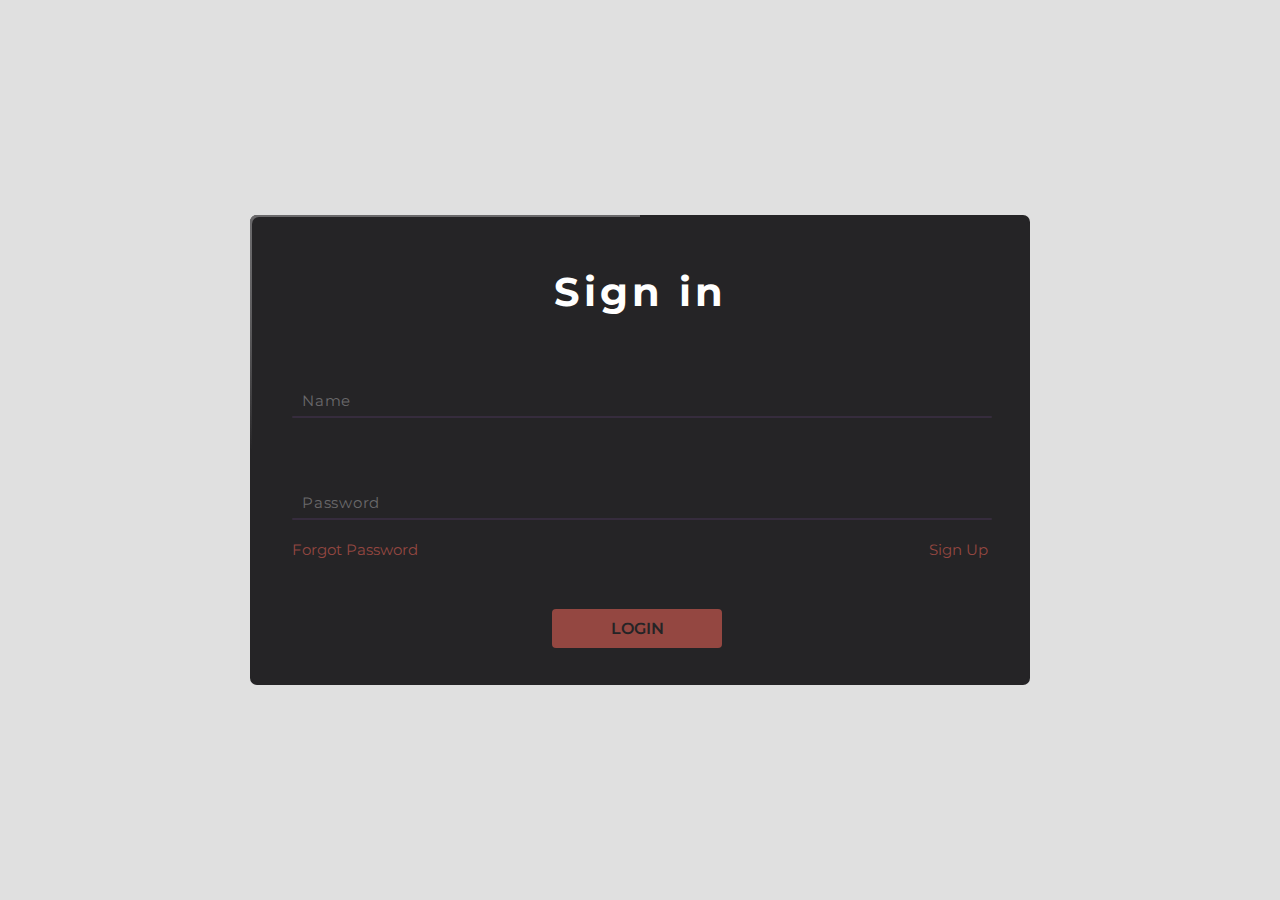
<file: log.html>
<!DOCTYPE html>
<html lang="en">
<head>
    <meta charset="UTF-8">
    <link href="https://fonts.googleapis.com/css?family=Montserrat:200,300,300i,400,700&display=swap" rel="stylesheet">
    <link rel="stylesheet" href="css/style.css">
    <meta name="viewport" content="width=device-width, initial-scale=1">
    <title>Login</title>
    <script src="https://cdnjs.cloudflare.com/ajax/libs/jquery/3.4.1/jquery.min.js"></script>
</head>

<div class="bodyx">
<div class="box">
    <div class="form">
        <h2>Sign in</h2>
        <div class="inputBox">
            <input type="text" required = "required">
            <span>Name</span>
            <i></i>
        </div>
        <div class="inputBox">
            <input type="password" required = "required">
            <span>Password</span>
            <i></i>
        </div>
        <div class="links">
            <a href="#">Forgot Password</a>
            <a href="regist.html">Sign Up</a>
        </div>
        <input type="submit" class="btn" href="index.html" value="Login">
        <a class="submitu" href="index.html">Login</a>
    </div>
</div>
</div>
</file>
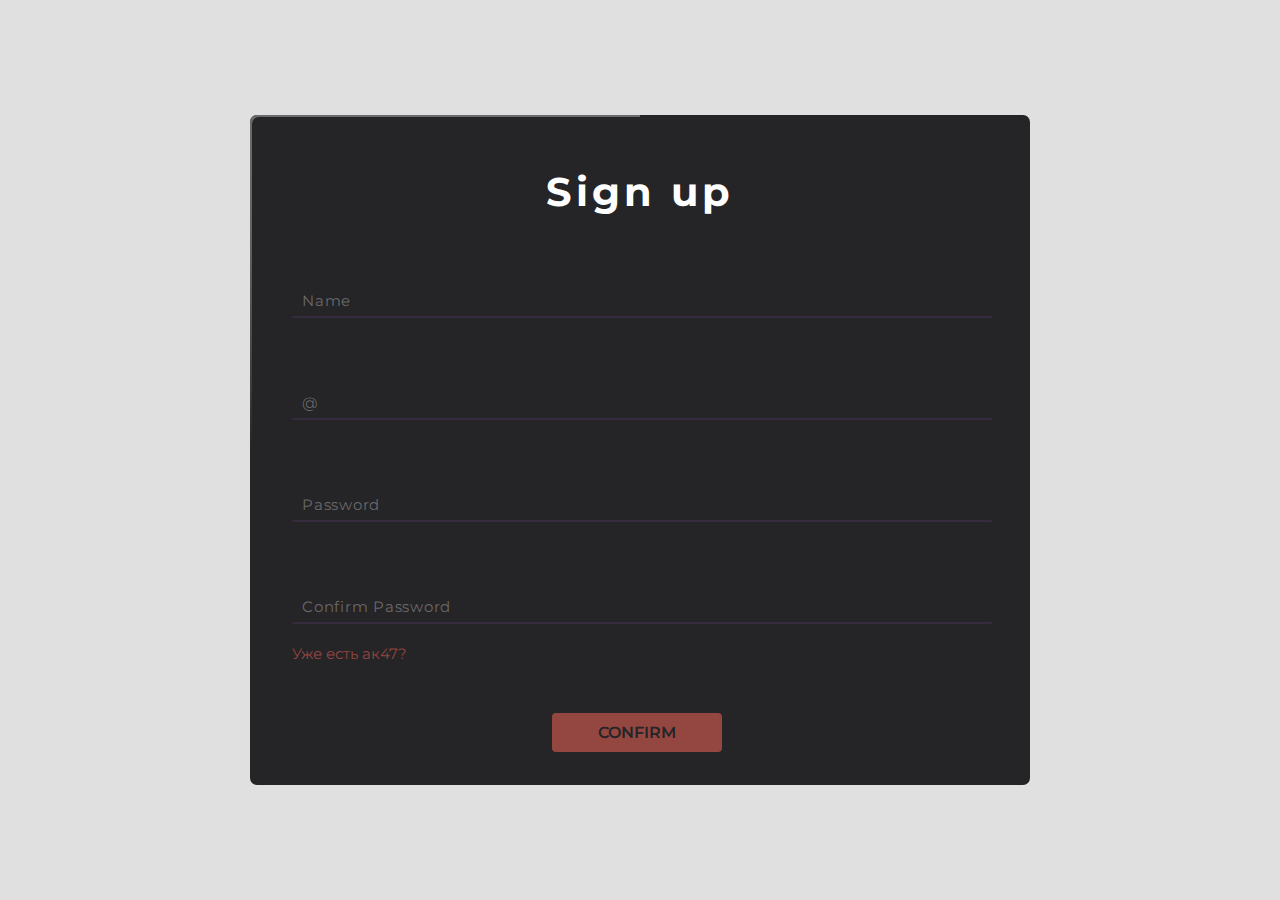
<file: regist.html>
<!DOCTYPE html>
<html lang="en">
<head>
    <meta charset="UTF-8">
    <link href="https://fonts.googleapis.com/css?family=Montserrat:200,300,300i,400,700&display=swap" rel="stylesheet">
    <link rel="stylesheet" href="css/style.css">
    <meta name="viewport" content="width=device-width, initial-scale=1">
    <title>Login</title>
    <script src="https://cdnjs.cloudflare.com/ajax/libs/jquery/3.4.1/jquery.min.js"></script>
</head>

<div class="bodyxr">
<div class="boxr">
    <div class="formr">
        <h2>Sign up</h2>
        <div class="inputBoxr">
            <input type="text" required = "required">
            <span>Name</span>
            <i></i>
        </div>
        <div class="inputBoxr">
            <input type="text" required = "required">
            <span>@</span>
            <i></i>
        </div>
        <div class="inputBoxr">
            <input type="password" required = "required">
            <span>Password</span>
            <i></i>
        </div>
        <div class="inputBoxr">
            <input type="password" required = "required">
            <span>Confirm Password</span>
            <i></i>
        </div>
        <div class="linksr">
            <a href="log.html">Уже есть ак47?</a>
        </div>
        <input type="submit" class="btn"  href="log.html" value="Confirm">
        <a class="submitus" href="index.html">Login</a>
    </div>
</div>
</div>
</file>
<file: css/style.css>
html{font-size:15px}body{margin:0;font-family:'Montserrat',sans-serif;font-size:1rem;color:#252426;background:#0000001f}body.no-scroll{overflow:hidden}h1,h2,h3,h4,h5,h6{margin:0}p{margin:0 0 1rem}*,*:before,*:after{box-sizing:border-box}.container{width:100%;max-width:1200px;padding-left:none;padding-right:none;margin:0 auto}@media (max-width: 767px){.container{padding-left:none;padding-right:none}}.btn{display:inline-block;vertical-align:top;padding:1.05em 1.7em;min-width:170px;border:1px solid #362c3d;border-radius:1.8em;background:none;cursor:pointer;font-family:inherit;font-size:1.06rem;line-height:1.1;color:#252426;text-transform:uppercase;text-decoration:none;text-align:center;transition:background-color .2s linear,color .2s linear,box-shadow .2s linear,border-color .2s linear}.btn:focus{outline:none}.btn:hover{background-color:#362c3d;box-shadow:2px 2px 10px rgba(0,0,0,0.24);color:#944741;border-color:#252426}.btn+.btn{margin-left:1rem}.btn--sm{padding:.7em 1.2em;min-width:0;font-size:.94rem;font-weight:700;border-width:2px}.btn--thin{min-width:145px;font-size:.8rem}@media (max-width: 991px){.btn{font-size:1rem;padding:1em 1.5em;min-width:140px}}@media (max-width: 565px){.btn{display:block;width:96%}.btn+.btn{margin-left:0;margin-top:1rem}}.work{overflow:hidden;border-radius:10px;box-shadow:0 0 4px rgba(0,0,0,0.25);transition:box-shadow .2s linear}.work:hover{box-shadow:0 0 25px rgba(0,0,0,0.25)}@media (max-width: 767px){.work{max-width:370px}}@media (max-width: 565px){.work{margin:0 auto}}.work__image{display:block;max-width:100%;height:auto}.work__content{padding:1rem .8rem}.work__cat{margin-bottom:.5rem;font-size:.8rem;color:#252426;text-transform:uppercase}.work__title{display:flex;justify-content:space-between;font-size:1.06rem;color:#252426;text-transform:uppercase;font-weight:700}.about{margin:0rem 0}@media (max-width: 991px){.about{margin:100px 20px 90px 20px;background:rgba(124,253,199,0.88);border-top:1px solid rgba(255,255,255,0.014);backdrop-filter:blur(15px);box-shadow:0 5px 25px rgba(0,0,0,0.1);border-radius:10px}}.about__inner{background:rgba(255,255,255,0.1);display:flex;flex-wrap:wrap;max-width:1090px;border-radius:10px;background:rgba(0,239,140,0.21);border-top:1px solid rgba(255,255,255,0.014);backdrop-filter:blur(15px);box-shadow:0 5px 25px rgba(0,0,0,0.1)}@media (max-width: 991px){.about__inner{border-radius:none;background:none;border-top:none;backdrop-filter:none;box-shadow:none;margin-top:-5rem}}.about__photo,.about__content{width:50%}@media (max-width: 991px){.about__photo,.about__content{width:100%}}.about__photo{position:relative;border-radius:10px;background:rgba(120,120,120,0.21);border-top:1px solid rgba(255,255,255,0.014);backdrop-filter:blur(15px);box-shadow:0 5px 25px rgba(0,0,0,0.1)}.about__photo img{position:absolute;bottom:0;z-index:2}.about__photo:before{content:"";display:block;width:413px;height:413px;position:absolute;left:1rem;bottom:0;z-index:1}@media (max-width: 991px){.about__photo{order:2}.about__photo:before{width:100%;height:300px;left:0}.about__photo img{position:relative;margin:0 auto}}.about__content{padding-left:3.2rem;margin-top:2rem}@media (max-width: 991px){.about__content{order:1;margin-bottom:2rem;padding-left:0;text-align:center;max-width:600px;margin-left:auto;margin-right:auto}}.about__title{font-size:3rem;color:#252426;font-weight:700;text-transform:uppercase}@media (max-width: 1199px){.about__title{font-size:2.5rem}}@media (max-width: 767px){.about__title{font-size:2rem;margin-top:32px}}.about__bigtitle{margin-bottom:1.4rem;position:relative;left:-10px;font-size:4.1rem;line-height:1.1;color:rgba(37,36,38,0.15);font-weight:700;text-transform:uppercase}@media (max-width: 1199px){.about__bigtitle{font-size:4rem}}@media (max-width: 991px){.about__bigtitle{position:static}}@media (max-width: 767px){.about__bigtitle{font-size:3rem}}.about__text{margin-bottom:2.8rem;font-size:1rem;line-height:2;color:#252426;font-weight:300}@media (max-width: 1199px){.about__text{font-size:1.3rem;line-height:2;color:#000000;text-align:left}}@media (max-width: 991px){.about__text{font-size:1.3rem;text-align:left;line-height:2;color:#000000}}@media (max-width: 767px){.about__text{font-size:1.3rem;line-height:2;color:#000000}}.footer{padding:30px;margin-top:143px;background-color:#252426}@media (max-width:991px){.footer{padding:24px 0px 0px 0px;margin-top:168px}}.footer1{padding:30px;margin-top:125px;background-color:#252426}@media (max-width:991px){.footer1{padding:24px 0px 0px 0px;margin-top:0px}}.footer2{padding:30px;margin-top:215px;background-color:#252426}@media (max-width:991px){.footer2{padding:24px 0px 0px 0px;margin-top:0px}}.footer__inner{display:flex;justify-content:center}.footer__credits{display:flex;align-items:center}@media (max-width: 991px){.footer__credits{width:100%;justify-content:center;margin-bottom:1rem}}.footer__copyright{padding-right:.8rem;margin-right:1rem;font-size:.94rem;color:#BBBBCC;border-right:1px solid rgba(54,44,61,0.35)}@media (max-width: 565px){.footer__copyright{margin-right:0;margin-bottom:1rem;border-right:0}}.footer__social{display:flex;align-items:center}.footer__social a{margin-right:1.2rem;text-decoration:none}@media (max-width: 991px){.footer__social a{margin:0 .5rem}}.footer__nav{display:flex;align-items:center;font-size:.94rem}@media (max-width: 991px){.footer__nav{width:100%;justify-content:center;flex-wrap:wrap}}.form__group{margin-bottom:1.8rem}.form__label{display:inline-block;margin-bottom:.6rem;font-size:.8rem;color:#252426;font-weight:700}.form__input,.form__textarea{display:block;width:100%;padding:1.3rem 1.8rem;border:1px solid rgba(112,112,112,0.3);border-radius:1.8rem;font-family:inherit;font-size:.8rem;line-height:1.2;font-weight:300;color:#252426}.form__input:focus,.form__textarea:focus{outline:none;border-color:#36abc7}.form__input::placeholder,.form__textarea::placeholder{color:#252426}.form__textarea{height:200px;resize:none}.burger{width:30px;height:30px;padding:0;border:0;background:none;display:none}@media (max-width: 991px){.burger{display:block}}@media (max-width: 767px){.burger{display:block}}.burger__icon{display:block;max-width:100%;height:auto}.car{margin:-15rem 0}.rotaten{display:flex;justify-content:center;align-items:center;flex-wrap:wrap;gap:0px;min-height:100vh;width:100%;max-width:1200px;padding-left:1rem;padding-right:1rem;margin:0 auto}.card{margin:65px 0px 0px 0px;position:relative;width:300px;height:350px;padding:0;border-radius:20px;transition:.5s;transition-delay:.5s;display:flex;justify-content:flex-start;align-items:center}.card:hover{width:600px;transition-delay:0s}.card .circle{position:absolute;top:0%;left:0%;width:100%;height:100%;border-radius:20px;display:flex;justify-content:center;align-items:center;overflow:hidden}.card .circle::before{content:'';position:absolute;top:0;left:0;width:100%;height:100%;background:#252426;clip-path:circle(120px at center);transition:.5s}.card:hover .circle::before{clip-path:circle(400px at center)}.card .circle .logo{position:relative;width:200px;transition:.5s;transition-delay:.5s}.card:hover .circle .logo{transform:scale(0);transition-delay:0s}.content{position:relative;width:50%;left:20%;padding:20px 20px 20px 40px;opacity:0;transition:.5s;visibility:hidden}.card:hover .content{left:0;opacity:1;visibility:visible;transition-delay:.5s}.content h2{color:#fff;text-transform:uppercase;font-size:2.5em;line-height:1em}.content p{margin:10px 0px;color:#fff}.content a{position:relative;color:black;background:#fff;padding:10px 20px;border-radius:20px;margin-top:10px;display:inline-block;text-decoration:none;font-weight:500}.card .product{position:absolute;top:50%;left:50%;transform:translate(-50%, -50%) scale(0);height:500px;transition:.5s;transition-delay:0s}.card:hover .product{left:72%;transform:translate(-50%, -50%) scale(1);transition-delay:.5s}@media (max-width: 767px){.car{margin:-13rem 0}.card{width:auto;max-width:350px;align-items:flex-start}.card:hover{height:600px}.card:hover .product{top:initial;bottom:30px;left:50%;transform:translate(-50%, 0%) scale(1);height:300px}.card .content{width:100%;left:0;padding:40px}}section{min-height:100vh;display:flex;justify-content:start;align-items:center;padding:50px}.contents{transform:translate(-100px);max-width:700px;box-shadow:0 15px 30px rgba(0,0,0,0.1);border-radius:20px;backdrop-filter:blur(10px);border:1px solid rgba(255,255,255,0.25);border-top:1px solid rgba(255,255,255,0.5);border-left:1px solid rgba(255,255,255,0.5);padding:40px}.contents h2{align-items:center;padding-bottom:10px;padding-left:33px;font-size:3em;color:#000}.contents p{font-size:1.2em;color:#000}.imgBox img{max-width:400px}.bodyx{margin:0;padding:0;box-sizing:border-box;display:flex;justify-content:center;align-items:center;min-height:100vh}@media (max-width: 991px){.bodyx{min-height:90vh}}.box{position:relative;width:780px;height:470px;background:#252426;border-radius:7px;overflow:hidden}@media (max-width: 991px){.box{width:370px;height:473px}}.box::before{content:'';position:absolute;top:-50%;left:-50%;width:780px;height:470px;background:linear-gradient(0deg, transparent, #6A696B, #6A696B);transform-origin:bottom right;animation:animate 6s linear infinite}.box::after{content:'';position:absolute;top:-50%;left:-50%;width:780px;height:470px;background:linear-gradient(0deg, transparent, #6A696B, #6A696B);transform-origin:bottom right;animation:animate 6s linear infinite;animation-delay:-3s}@keyframes animate{0%{transform:rotate(0deg)}100%{transform:rotate(360deg)}}.form{position:absolute;inset:2px;border-radius:7px;background:#252426;z-index:10;padding:50px 40px;display:flex;flex-direction:column}.form h2{color:white;font-weight:700;text-align:center;letter-spacing:.1em;font-size:40px}.inputBox{position:relative;width:700px;margin-top:55px}@media (max-width: 991px){.inputBox{width:287px}}.inputBox input{position:relative;width:100%;padding:20px 10px 10px;background:transparent;border:none;outline:none;color:white;font-size:1em;letter-spacing:.05em;z-index:10}.inputBox span{position:absolute;left:0;padding:20px 10px 10px;font-size:1em;color:#6A696B;pointer-events:none;letter-spacing:.05em;transition:.5s}.inputBox input:valid~span,.inputBox input:focus~span{color:#6A696B;transform:translateX(-10px) translateY(-34px);font-size:.75em}.inputBox i{position:absolute;left:0;bottom:0;width:100%;height:2px;background:#362c3d;border-radius:4px;transition:.5s;pointer-events:none;z-index:9}.inputBox input:valid~i,.inputBox input:focus~i{height:44px}.links{display:flex;justify-content:space-between}.links a{margin:20px 0;font-size:1em;color:#944741;text-decoration:none}.links a:hover .links a:nth-child(2){color:#362c3d}input[type="submit"]{border:none;outline:none;background:#944741;padding:11px 25px;width:100px;margin-top:10px;border-radius:4px;font-weight:600;cursor:pointer;margin:30px 0px 0px 260px}@media (max-width: 991px){input[type="submit"]{display:none;margin:24px 0px 0px 78px}}.submitu{display:none;border:none;outline:none;background:#944741;padding:11px 25px;width:100px;margin-top:10px;border-radius:4px;font-weight:600;cursor:pointer;margin:24px 0px 0px 90px}@media (max-width: 991px){.submitu{display:flex;align-items:center;justify-content:center}}input[type="submit"]:active{opacity:.8}.bodu{margin:0;padding:0;box-sizing:border-box}.delis{display:flex;justify-content:center;align-items:center;min-height:100vh;padding:50px}@media (max-width: 991px){.dosplay{width:100%;height:auto;padding:1rem;position:absolute;top:100%;right:0;z-index:1000;text-align:center;line-height:2;display:none}.dosplay.show{display:flex;justify-content:center;align-content:flex-start;flex-wrap:wrap;flex-direction:column;align-items:start;background:#362c3df2;box-shadow:0 15px 35px rgba(0,0,0,0.363);border-radius:20px;backdrop-filter:blur(20px)}}@media (max-width: 767px){.dosplay{width:100%;height:auto;padding:1rem;position:absolute;top:100%;right:0;z-index:1000;text-align:center;display:none}.dosplay.show{display:flex;justify-content:center;align-content:flex-start;flex-wrap:wrap;flex-direction:column;align-items:start;background:#362c3df2;box-shadow:0 15px 35px rgba(0,0,0,0.363);border-radius:20px;backdrop-filter:blur(20px)}}.headers{position:absolute;top:10px;right:120px;left:120px;padding:9px 50px;display:flex;justify-content:space-between;align-items:center;background:rgba(255,255,255,0.2);box-shadow:0 15px 35px rgba(0,0,0,0.363);border-radius:20px;backdrop-filter:blur(20px);position:fixed;z-index:1000}.logos{max-height:52px;max-width:48px}.headers ul{display:flex}.headers ul li{list-style:none;margin:0 10px}.headers ul li a{text-decoration:none;font-weight:600;color:#252426;padding:8px 15px}@media (max-width: 767px){.headers ul li a{color:#00ef8c;padding:8px 2px}}.headers ul li a:hover{text-decoration:underline;color:black}@media (max-width:991px){.headers{top:10px;right:10px;left:10px;padding:9px 50px;display:flex;justify-content:space-between;align-items:center;background:rgba(255,255,255,0.2);box-shadow:0 15px 35px rgba(0,0,0,0.36);border-radius:20px;backdrop-filter:blur(20px);position:fixed;z-index:1000;width:93%}.headers ul{display:none}}.bodyxr{margin:0;padding:0;box-sizing:border-box;display:flex;justify-content:center;align-items:center;min-height:100vh}@media (max-width: 991px){.bodyxr{min-height:99vh}}.boxr{position:relative;width:780px;height:670px;background:#252426;border-radius:7px;overflow:hidden}@media (max-width: 991px){.boxr{width:370px;height:653px}}.boxr::before{content:'';position:absolute;top:-50%;left:-50%;width:780px;height:670px;background:linear-gradient(0deg, transparent, #6A696B, #6A696B);transform-origin:bottom right;animation:animate 6s linear infinite}.boxr::after{content:'';position:absolute;top:-50%;left:-50%;width:780px;height:670px;background:linear-gradient(0deg, transparent, #6A696B, #6A696B);transform-origin:bottom right;animation:animate 6s linear infinite;animation-delay:-3s}@keyframes animate{0%{transform:rotate(0deg)}100%{transform:rotate(360deg)}}.formr{position:absolute;inset:2px;border-radius:7px;background:#252426;z-index:10;padding:50px 40px;display:flex;flex-direction:column}.formr h2{color:white;font-weight:700;text-align:center;letter-spacing:.1em;font-size:40px}.inputBoxr{position:relative;width:700px;margin-top:55px}@media (max-width: 991px){.inputBoxr{width:287px}}.inputBoxr input{position:relative;width:100%;padding:20px 10px 10px;background:transparent;border:none;outline:none;color:white;font-size:1em;letter-spacing:.05em;z-index:10}.inputBoxr span{position:absolute;left:0;padding:20px 10px 10px;font-size:1em;color:#6A696B;pointer-events:none;letter-spacing:.05em;transition:.5s}.inputBoxr input:valid~span,.inputBoxr input:focus~span{color:#6A696B;transform:translateX(-10px) translateY(-34px);font-size:.75em}.inputBoxr i{position:absolute;left:0;bottom:0;width:100%;height:2px;background:#362c3d;border-radius:4px;transition:.5s;pointer-events:none;z-index:9}.inputBoxr input:valid~i,.inputBoxr input:focus~i{height:44px}.linksr{display:flex;justify-content:space-between}.linksr a{margin:20px 0;font-size:1em;color:#944741;text-decoration:none}.linksr a:hover .linksr a:nth-child(2){color:#362c3d}input[type="submit"]{border:none;outline:none;background:#944741;padding:11px 25px;width:100px;margin-top:10px;border-radius:4px;font-weight:600;cursor:pointer;margin:30px 0px 0px 260px}@media (max-width: 991px){input[type="submit"]{display:none;margin:24px 0px 0px 78px}}.submitus{display:none;border:none;outline:none;background:#944741;padding:11px 25px;width:100px;margin-top:10px;border-radius:4px;font-weight:600;cursor:pointer;margin:15px 0px 0px 90px}@media (max-width: 991px){.submitus{display:flex;align-items:center;justify-content:center}}input[type="submit"]:active{opacity:.8}.assemblero{border-radius:10px;background:rgba(0,239,140,0.21);border-top:1px solid rgba(255,255,255,0.014);backdrop-filter:blur(15px);box-shadow:0 5px 25px rgba(0,0,0,0.1);min-width:1000px}.masiv{display:flex;justify-content:center;align-items:center;min-width:100vh;margin-top:0px;height:423px;width:1000px;padding-left:1rem;padding-right:1rem;margin-left:auto;margin-right:auto;gap:40px;border-radius:10px 10px 10px 10px;background:#362c3d;border-top:1px solid rgba(255,255,255,0.014);backdrop-filter:blur(15px);box-shadow:0 5px 25px rgba(0,0,0,0.1)}@media (max-width: 767px){.masiv{margin:0px 20px 20px 20px;max-width:none;min-width:0;width:auto;height:auto;padding:20px 10px 0px 10px;flex-direction:column}}.mobcar{display:none;width:324px;height:79px;margin-bottom:20px;background:rgba(124,253,199,0.88)}@media (max-width: 767px){.mobcar{display:flex;border-radius:10px}}.mobcar:hover{height:258px}.mobcar:hover .mobcardetail .contenthide a{visibility:visible}.mobcar:hover .mobcardetail p{display:inline}.mobcarimg{position:relative;height:100%}.mobcarimg img{max-width:130px;transition:.5s ease-in-out;margin-top:-24px}.mobcardetail{padding:17px 0px 0px 20px;z-index:1;transition:.5s ease-in-out}.mobcardetail h3{color:black;text-transform:uppercase;font-weight:600;font-size:1.3em;line-height:1em;margin-bottom:10px;padding:0px 0px 0px 10px}.mobcardetail p{color:black;display:none;font-weight:500;font-size:.8em;padding:0px 0px 0px 0px}.mobcardetail .order{padding:5px 21px;background:black;text-decoration:none;text-transform:uppercase;font-weight:500;color:white;border-radius:10px;display:inline}.mobcar:hover .mobcardetail .order{display:none}.mobcar:hover .contenthide{visibility:visible;transition:0s ease-in-out}.contenthide{justify-content:center;flex-direction:column;visibility:hidden;margin:30px 13px -2px -114px}.contenthide h4{color:black;text-transform:uppercase;font-weight:600;font-size:.9em;margin-top:20px;margin-bottom:10px;line-height:1em}.contenthide .months{display:flex;gap:10px;padding-inline-start:0px}.contenthide .months li{list-style:none;color:black;font-size:.9em;width:40px;height:40px;border:2px solid white;display:flex;justify-content:center;align-items:center;font-weight:600;opacity:1;cursor:pointer}.contenthide .months li:hover{color:white;background:black;opacity:1}.contenthide .grup{position:relative;display:flex;justify-content:space-between;align-items:center;margin-top:20px}.contenthide .grup h2{color:black;font-weight:600;font-size:2em}.contenthide .grup h2 sup{font-weight:600;color:black}.contenthide .grup h2 small{font-size:.75em}.contenthide .grup a{display:inline-flex;padding:10px 11px;background:black;text-decoration:none;text-transform:uppercase;font-weight:500;color:white;border-radius:10px;visibility:hidden}.masivo{display:flex;justify-content:center;align-items:center;min-width:100vh;margin-top:-15px;height:423px;width:1000px;padding-left:1rem;padding-right:1rem;margin-left:auto;margin-right:auto;gap:40px;border-radius:10px;background:#362c3d;border-top:1px solid rgba(255,255,255,0.014);backdrop-filter:blur(15px);box-shadow:0 5px 25px rgba(0,0,0,0.1)}@media (max-width: 767px){.masivo{display:none}}.textor{margin-top:138px}.textor h2{color:black;margin-top:10px;text-align:center;font-weight:600;font-size:4em;margin-bottom:10px}@media (max-width: 767px){.textor h2{font-size:2em}}.shopcard{position:relative;width:300px;height:380px;border-radius:10px;border-top:1px solid rgba(255,255,255,0.014);backdrop-filter:blur(15px);box-shadow:0 5px 25px rgba(0,0,0,0.1);display:flex;overflow:hidden;transition:.5s ease-in-out}@media (max-width: 767px){.shopcard{display:none}}.shopcard:hover{width:600px}.shopcard .shopimg{position:relative;min-width:300px;height:100%;background:rgba(205 205 205);display:flex;justify-content:center;align-items:center;overflow:hidden;z-index:2}.shopcard .shopimg img{max-width:296px;transition:.5s ease in out}.shopcard .shopdetail{position:absolute;left:0;min-width:300px;height:100%;background:rgba(124,253,199,0.88);border-top:1px solid rgba(255,255,255,0.014);backdrop-filter:blur(15px);display:flex;justify-content:center;flex-direction:column;padding:20px;z-index:1;transition:.5s ease-in-out}.shopcard:hover .shopdetail{left:300px}.shopcard .shopdetail::before{content:'';position:absolute;left:0;width:0;height:0;border-top:10px solid transparent;border-bottom:10px solid transparent;border-left:10px solid #252426}.shopcard .shopdetail h3{color:black;text-transform:uppercase;font-weight:600;font-size:1.5em;line-height:1em}.shopcard .shopdetail h3 span{font-size:.65em;font-weight:300;text-transform:none;opacity:.85}.shopcard .shopdetail h4{color:black;text-transform:uppercase;font-weight:600;font-size:.9em;margin-top:20px;margin-bottom:10px;line-height:1em}.shopcard .shopdetail p{color:black;opacity:.85;font-size:.8em}.shopcard .shopdetail .months{display:flex;gap:10px;padding-inline-start:0px}.shopcard .shopdetail .months li{list-style:none;color:black;font-size:.9em;width:40px;height:40px;border:2px solid white;display:flex;justify-content:center;align-items:center;font-weight:600;opacity:1;cursor:pointer;transition:.5s}.shopcard .shopdetail .months li:hover{color:white;background:black;opacity:1}.grup{position:relative;display:flex;justify-content:space-between;align-items:center;margin-top:20px}.grup h2{color:black;font-weight:600;font-size:2em}.grup h2 sup{font-weight:600;color:black}.grup h2 small{font-size:.75em}.grup a{display:inline-flex;padding:10px 11px;background:black;text-decoration:none;text-transform:uppercase;font-weight:500;color:white;border-radius:10px}.shopcardo{position:relative;max-width:206px;border-radius:10px;border-top:1px solid rgba(255,255,255,0.014);backdrop-filter:blur(15px);box-shadow:0 5px 25px rgba(0,0,0,0.1);display:flex;overflow:hidden;transition:.5s ease-in-out}.shopcardo:hover{max-width:500px}.shopcardo .shopimgo{position:relative;background:rgba(205 205 205);display:flex;justify-content:center;align-items:center;z-index:2}.shopcardo .shopimgo img{max-width:207px;transition:.5s ease in out}.shopcardo .shopdetailo{left:0;background:rgba(124,253,199,0.88);height:289px;border-top:1px solid rgba(255,255,255,0.014);backdrop-filter:blur(15px);padding:20px;z-index:1;transition:.5s ease-in-out}.shopcardo:hover .shopdetailo{left:300px}.shopcardo .shopdetailo::before{content:'';position:absolute;left:0;width:0;height:0;border-top:10px solid transparent;border-bottom:10px solid transparent;border-left:10px solid #252426}.shopcardo .shopdetailo h3{color:black;text-transform:uppercase;font-weight:600;font-size:1.1em;line-height:1em}.shopcardo .shopdetailo h3 span{font-size:.65em;font-weight:300;text-transform:none;opacity:.85}.shopcardo .shopdetailo h4{color:black;text-transform:uppercase;font-weight:600;font-size:.8em;margin-top:9px;margin-bottom:4px;line-height:1em}.shopcardo .shopdetailo p{color:black;opacity:.85;font-size:.8em}.shopcardo .shopdetailo .monthso{display:flex;gap:10px;padding-inline-start:0px}.shopcardo .shopdetailo .monthso li{list-style:none;color:black;font-size:.9em;width:40px;height:40px;border:2px solid white;display:flex;justify-content:center;align-items:center;font-weight:600;opacity:1;cursor:pointer;transition:.5s}.shopcardo .shopdetailo .monthso li:hover{color:white;background:black;opacity:1}.grupo{position:relative;display:flex;justify-content:space-between;align-items:center;margin-top:20px}.grupo h2{color:black;font-weight:600;font-size:1.8em}.grupo h2 sup{font-weight:600;color:black}.grupo h2 small{font-size:.75em}.grupo a{display:inline-flex;padding:10px 10px;background:black;text-decoration:none;text-transform:uppercase;font-weight:500;color:white;border-radius:10px}.bodus{margin:140px 0px 0px 51px;padding:0;box-sizing:border-box}.main{position:relative;min-height:100vh;padding:0 100px;display:flex;align-items:center}.app{position:absolute;right:100px;display:flex;justify-content:center;align-items:center;background:white;color:#333;padding:10px;border-radius:5px;text-decoration:none;box-shadow:0 5px 15px rgba(0,0,0,0.1)}.app:hover{background:green;color:black}.app ion-icon{margin-right:10px;font-size:1.4em}.contentBx{width:100%;display:flex;align-items:center}.contentBx .texto{max-width:800px}.contentBx .texto h2{font-size:6em;color:#252426}.contentBx .texto p{font-size:1.1em;color:#362c3d;line-height:1.8em}.contentBx .texto h4{margin-top:20px;margin-bottom:20px;font-weight:700;color:#333}.btn1{background:#362c3d;color:#6A696B;display:inline-flex;justify-content:center;align-items:center;text-decoration:none;padding:10px;font-size:1.1em;margin:5px 20px 5px 0;border-radius:5px}.btn1 ion-icon{margin-right:10px;font-size:1.4em}.imgBx img{margin-left:161px;max-width:517px;display:none}.imgBx img.active{display:block}.dots{position:absolute;left:50%;bottom:156px;transform:translateX(-50%);display:flex}.dots .dot{position:relative;width:10px;height:30px;background:#252426;opacity:.2;margin:5px;list-style:none;display:inline-block;margin:0 20px;cursor:pointer;border-radius:10px}.dots .dot.active{background:#252426;opacity:1}.sci{position:absolute;bottom:30px;display:flex}.sci li{list-style:none;margin-right:20px}.sci li a{font-size:1.8em;color:#362c3d}.sci li a:hover{color:#252426}.butoni{display:inline-block;vertical-align:top;padding:1.05em 1.7em;min-width:170px;background-color:#362c3d;box-shadow:2px 2px 10px rgba(0,0,0,0.24);color:#00ef8c;border-color:#252426;border-radius:1.8em;cursor:pointer;font-family:inherit;font-size:1.06rem;line-height:1.1;text-transform:uppercase;text-decoration:none;text-align:center;transition:background-color .2s linear,color .2s linear,box-shadow .2s linear,border-color .2s linear}.butoni:hover{border:1px solid #362c3d;background:none;color:#252426}.chek{display:none}@media (max-width:991px){.bodus{margin:0px 15px 0px 15px}header{padding:30px;justify-content:space-between}.main{padding:30px;background:#6A696B}.app{display:none}.contentBx{flex-direction:column-reverse;margin:100px 0}.imgBx img{max-width:300px;margin:0}.dots{position:relative;top:initial;transform:none;right:initial;display:flex;flex-direction:row;margin-top:20px;left:0%;bottom:0}.dots .dot{width:25px;height:10px;background:#252426;opacity:.2;border-radius:10px;margin:0px 10px 0px 10px}.dots .dot.active{background:#252426;opacity:1}.contentBx .texto{text-align:center;margin-top:20px}.contentBx .texto h2{font-size:3em;display:none}.sci{position:absolute;bottom:30px;display:flex;left:50%;transform:translateX(-50%)}.chek{display:inline}.chek h2{font-size:40px;margin-bottom:10px;margin-top:10px}}.karkas{margin:0;margin-top:100px;padding:0;box-sizing:border-box;padding-top:4rem}@media (max-width: 991px){.karkas{margin-top:50px;padding:50px 20px 20px 20px}}.frame{width:100%;max-height:831px;max-width:max-content;padding-left:1rem;padding-right:1rem;margin-left:auto;margin-right:auto;border-radius:10px;background:#362c3d;border-top:1px solid rgba(255,255,255,0.014);backdrop-filter:blur(15px);box-shadow:0 5px 25px rgba(0,0,0,0.1)}@media (max-width: 991px){.frame{max-width:none;background:rgba(124,253,199,0.88)}}.frontinfo{position:relative;width:600px;height:350px;margin:20px;display:flex;justify-content:flex-start;align-items:center;margin-right:20px;background:rgba(124,253,199,0.88);border-top:1px solid rgba(255,255,255,0.014);backdrop-filter:blur(15px);box-shadow:0 5px 25px rgba(0,0,0,0.1);border-radius:20px;padding:10px 10px 0px 10px}@media (max-width: 991px){.frontinfo{width:max-content;height:max-content;background:none;border-top:none;backdrop-filter:none;box-shadow:none;border-radius:none;padding:0;margin:0}}.bop{display:flex;margin:32px 0px 1px 20px;min-height:47vh}@media (max-width: 991px){.bop{display:inline}}.cardua{position:relative;min-width:300px;height:400px;border-radius:10px;background:rgba(124,253,199,0.88);border-top:1px solid rgba(255,255,255,0.014);backdrop-filter:blur(15px);box-shadow:0 5px 25px rgba(0,0,0,0.1)}@media (max-width: 991px){.cardua{display:flex;background:none;border-top:none;backdrop-filter:none;box-shadow:none;height:auto;min-width:auto}}.umgBx{position:absolute;top:0;left:0;width:100%;height:100%;overflow:hidden;border-radius:10px;transform:translateY(30px) scale(.5);transform-origin:top}@media (max-width: 991px){.umgBx{width:30%;transform:none;height:102%}}.umgBx img{position:absolute;top:0;left:0;width:100%;height:100%;object-fit:cover}.codent{position:absolute;width:100%;height:100%;display:flex;justify-content:center;align-items:flex-end;padding-bottom:30px}@media (max-width: 991px){.codent{margin-top:40px;padding-bottom:0;justify-content:flex-start}}.codent .info{display:flex;justify-content:center;align-items:center;flex-direction:column;text-align:center}.codent .info h2{color:black;font-size:1.2em;font-weight:600}@media (max-width: 991px){.codent .info h2{color:black;font-size:1.8em}}.codent .info h2 span{display:inline;font-size:.8em;color:black;font-weight:400}@media (max-width: 991px){.codent .info h2 span{display:none}}.spmfb{display:none;position:relative}@media (max-width: 991px){.spmfb{gap:26px;display:flex;margin-left:64px}}.spmfb li{list-style:none;margin:0px}.spmfb li a{width:57px;height:57px;display:flex;justify-content:center;align-items:center;border-radius:50%;background:transparent;font-size:1.5em;color:#444;text-decoration:none;box-shadow:0 7px 15px rgba(0,0,0,0.1);border-top:1px solid rgba(0,0,0,0.089);transition:.5s}.spmfb li a:hover{background:#252426;color:white}.spu{position:relative;display:flex;margin-top:-16px;margin-left:-45px;justify-content:flex-start;gap:10px}@media (max-width:991px){.spu{justify-content:center}}.spu li{list-style:none;margin:0px}.spu li a{width:45px;height:45px;display:flex;justify-content:center;align-items:center;border-radius:50%;background:transparent;font-size:1.5em;color:#444;text-decoration:none;box-shadow:0 7px 15px rgba(0,0,0,0.1);border-top:1px solid rgba(0,0,0,0.089);transition:.5s}.spu li a:hover{background:#252426;color:white}.spi{position:relative;display:flex;margin-top:5px;margin-left:-40px}@media (max-width: 991px){.spi{display:none}}.spi li{list-style:none;margin:4px}.spi li a{width:45px;height:45px;display:flex;justify-content:center;align-items:center;border-radius:50%;background:transparent;font-size:1.5em;color:#444;text-decoration:none;box-shadow:0 7px 15px rgba(0,0,0,0.1);border-top:1px solid rgba(0,0,0,0.089);transition:.5s}.spi li a:hover{background:#252426;color:white}.backinfo{position:relative;width:600px;height:350px;margin:20px;display:flex;justify-content:flex-start;align-items:center;display:none;margin-right:20px;background:rgba(124,253,199,0.88);border-top:1px solid rgba(255,255,255,0.014);backdrop-filter:blur(15px);box-shadow:0 5px 25px rgba(0,0,0,0.1);border-radius:20px;padding:10px 10px 0px 10px}@media (max-width: 991px){.backinfo{display:none;width:max-content;height:max-content;background:none;border-top:none;backdrop-filter:none;box-shadow:none;border-radius:none;margin:0;padding:0px 10px 0px 10px}}@media (max-width: 991px){.frem{border-radius:10px;background:#362c3d;border-top:1px solid rgba(255,255,255,0.014);backdrop-filter:blur(15px);box-shadow:0 5px 25px rgba(0,0,0,0.1);margin-top:40px}}.frontinfo .intotext{padding:20px 20px 20px 20px;height:350px}@media (max-width: 991px){.frontinfo .intotext{padding:50px 0px 0px 0px;height:max-content}}.backinfo .intotext{padding:20px 20px 20px 20px;height:350px}@media (max-width: 991px){.backinfo .intotext{padding:20px 20px 0px 20px;height:max-content}}.frontinfo .intotext h2{padding:0px 0px 0px 0px;color:#252426;font-size:2.2em;line-height:1em;text-align:start;display:inline;font-weight:500}@media (max-width: 991px){.frontinfo .intotext h2{display:none}}.frontinfo .intotext p{color:#252426;font-size:1.2em;text-align:justify;line-height:1.4em;margin-top:20px}@media (max-width: 991px){.frontinfo .intotext p{margin-top:0px;max-width:320px}}.backinfo .intotext h2{padding:0px 0px 0px 0px;color:#252426;font-size:2.2em;font-weight:500;line-height:1em;text-align:start}@media (max-width: 991px){.backinfo .intotext h2{color:white}}.backinfo .intotext p{color:#252426;font-size:1.2em;text-align:justify;line-height:1.4em}.inputBoxa{position:relative;margin-top:27px}@media (max-width: 991px){.inputBoxa{margin-top:25px}}.inputBoxa input{position:relative;width:100%;padding:20px 10px 10px;background:transparent;border:none;outline:none;color:white;font-size:1em;letter-spacing:.05em;z-index:10}@media (max-width: 991px){.inputBoxa input{color:black}}.inputBoxa span{position:absolute;left:0;padding:20px 10px 10px;font-size:1em;color:#252426;pointer-events:none;letter-spacing:.05em;transition:.5s}@media (max-width: 991px){.inputBoxa span{color:white}}.inputBoxa input:valid~span,.inputBoxa input:focus~span{color:#252426;transform:translateX(-10px) translateY(-34px);font-size:.75em}@media (max-width: 991px){.inputBoxa input:valid~span,.inputBoxa input:focus~span{color:white}}.inputBoxa i{position:absolute;left:0;bottom:0;width:100%;height:2px;background:#252426;border-radius:4px;transition:.5s;pointer-events:none;z-index:9}@media (max-width: 991px){.inputBoxa i{background:white}}.inputBoxa input:valid~i,.inputBoxa input:focus~i{height:44px}.spix{position:relative;display:flex;margin-top:-68px;margin-right:18px;justify-content:flex-end}@media (max-width: 991px){.spix{margin-top:10px;margin-right:0px}}.spix li{list-style:none;margin:4px}.spix li a{width:45px;height:45px;display:flex;justify-content:center;align-items:center;border-radius:50%;background:transparent;font-size:1.5em;color:#444;text-decoration:none;box-shadow:0 7px 15px rgba(0,0,0,0.1);border-top:1px solid rgba(0,0,0,0.089);transition:.5s}@media (max-width: 991px){.spix li a{background:white}}.spix li a:hover{background:#252426;color:white}.frames{width:100%;height:431px;width:1120px;padding-left:1rem;padding-right:1rem;margin-left:auto;margin-right:auto;border-radius:10px;background:rgba(0,239,140,0.21);border-top:1px solid rgba(255,255,255,0.014);backdrop-filter:blur(15px);box-shadow:0 5px 25px rgba(0,0,0,0.1)}.frames h2{display:flex;justify-content:center;align-items:center;font-weight:600;font-size:3em}.frames p{display:flex;justify-content:center;align-items:center;font-weight:600;font-size:2em;margin-top:120px}.text-center{text-align:center}.text-right{text-align:right}.img{display:block;max-width:100%;height:auto}.mb-0{margin-bottom:0}.hide{display:none}
</file>
